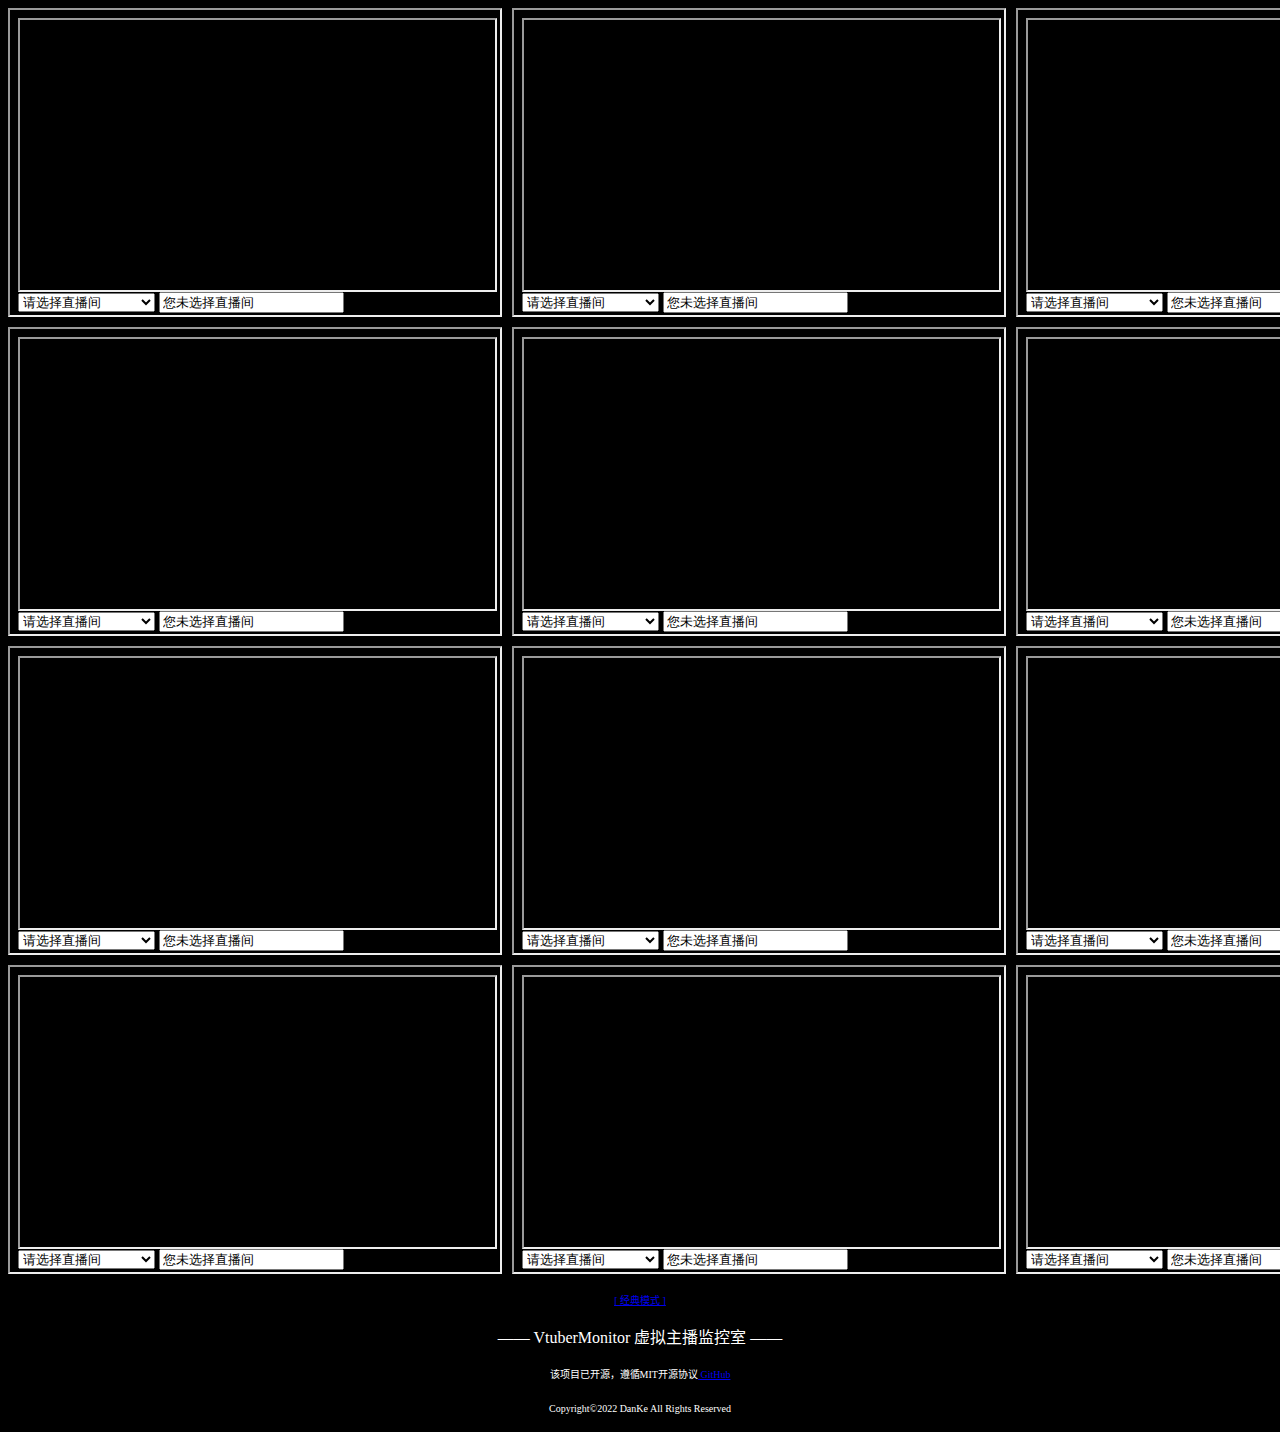
<file: index.html>
<!DOCTYPE html>
<html lang="zh-cn">

<!--
    
    MIT License

Copyright (c) 2022 DanKe

Permission is hereby granted, free of charge, to any person obtaining a copy
of this software and associated documentation files (the "Software"), to deal
in the Software without restriction, including without limitation the rights
to use, copy, modify, merge, publish, distribute, sublicense, and/or sell
copies of the Software, and to permit persons to whom the Software is
furnished to do so, subject to the following conditions:

The above copyright notice and this permission notice shall be included in all
copies or substantial portions of the Software.

THE SOFTWARE IS PROVIDED "AS IS", WITHOUT WARRANTY OF ANY KIND, EXPRESS OR
IMPLIED, INCLUDING BUT NOT LIMITED TO THE WARRANTIES OF MERCHANTABILITY,
FITNESS FOR A PARTICULAR PURPOSE AND NONINFRINGEMENT. IN NO EVENT SHALL THE
AUTHORS OR COPYRIGHT HOLDERS BE LIABLE FOR ANY CLAIM, DAMAGES OR OTHER
LIABILITY, WHETHER IN AN ACTION OF CONTRACT, TORT OR OTHERWISE, ARISING FROM,
OUT OF OR IN CONNECTION WITH THE SOFTWARE OR THE USE OR OTHER DEALINGS IN THE
SOFTWARE.

-->

<head>
    <title>VtuberMonitor</title>
    <meta charset="UTF-8">
    <meta http-equiv="X-UA-Compatible" content="IE=Edge">
    <meta name="viewport" id="viewport" content="width=device-width, initial-scale=1">
    <link rel="icon" type="image/x-icon" href="./icon.jpg">
    <link rel="stylesheet" href="grid-container.css">
    <script type="text/javascript">
        // 检测用户代理字符串是否含有手机浏览器关键字
        function isMobile() {
            return (/Android|webOS|iPhone|iPad|iPod|BlackBerry|IEMobile|Opera Mini/i.test(navigator.userAgent));
        }

        // 页面加载完成后执行判断并跳转
        window.onload = function () {
            if (isMobile()) {
                window.location.href = "./classics.html";
            }
        }
    </script>
</head>

<body style="background-color:rgb(0, 0, 0);">
</body>


<div class="grid-container">
    <iframe scrolling="no" src="foot.html"></iframe>
    <iframe scrolling="no" src="foot.html"></iframe>
    <iframe scrolling="no" src="foot.html"></iframe>
    <iframe scrolling="no" src="foot.html"></iframe>
    <iframe scrolling="no" src="foot.html"></iframe>
    <iframe scrolling="no" src="foot.html"></iframe>
    <iframe scrolling="no" src="foot.html"></iframe>
    <iframe scrolling="no" src="foot.html"></iframe>
    <iframe scrolling="no" src="foot.html"></iframe>
    <iframe scrolling="no" src="foot.html"></iframe>
    <iframe scrolling="no" src="foot.html"></iframe>
    <iframe scrolling="no" src="foot.html"></iframe>
</div>

<div class="container">
    <p align="center">
        <font size="1" color="white"><a href="./classics.html">
                [ 经典模式 ]</a></font>
    </p>
    <p align="center">
        <font size="3" color="white">—— VtuberMonitor 虚拟主播监控室 ——</font>
    </p>
    <p align="center">
        <font size="1" color="white">该项目已开源，遵循MIT开源协议<a href="https://github.com/DanKE123abc/VtuberMonitor">
                GitHub </a></font>
    </p>
    <p align="center">
        <font size="1" color="white">Copyright©2022 DanKe All Rights Reserved</font>
    </p>
</div>
</file>
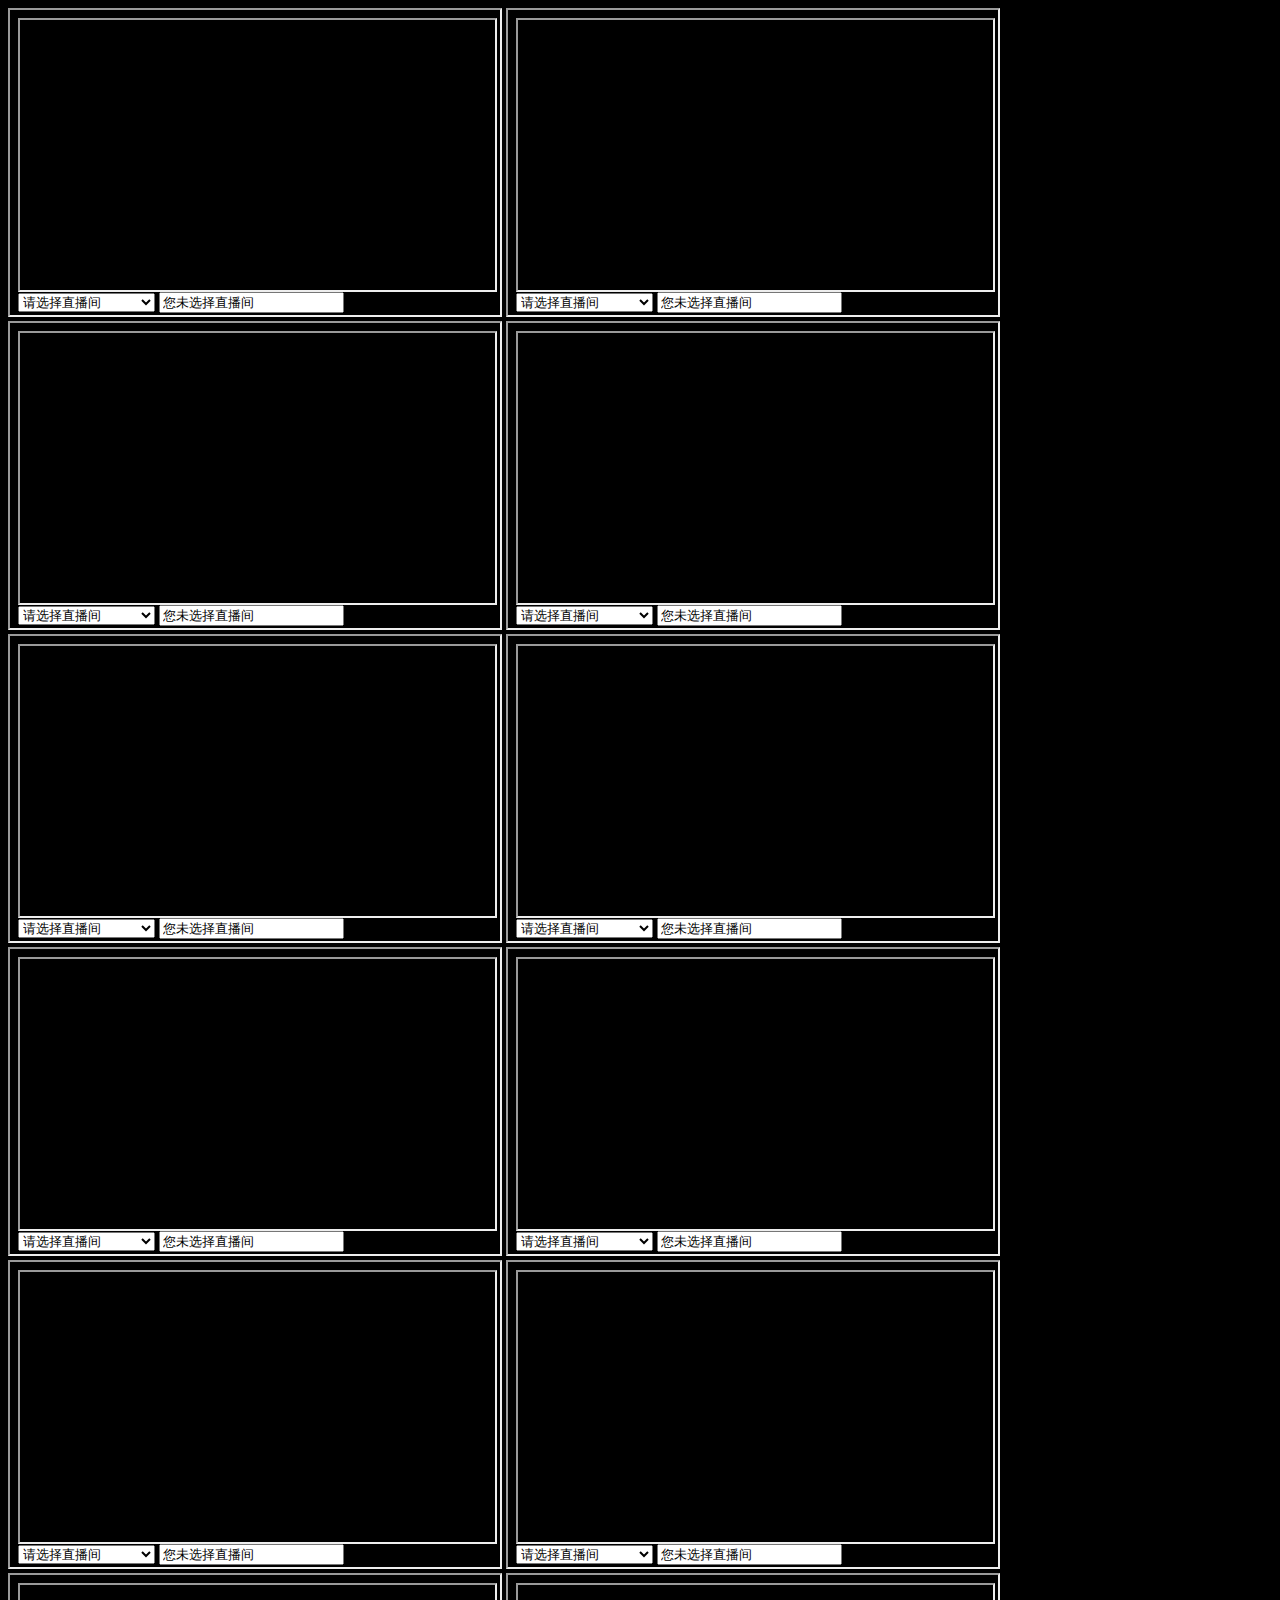
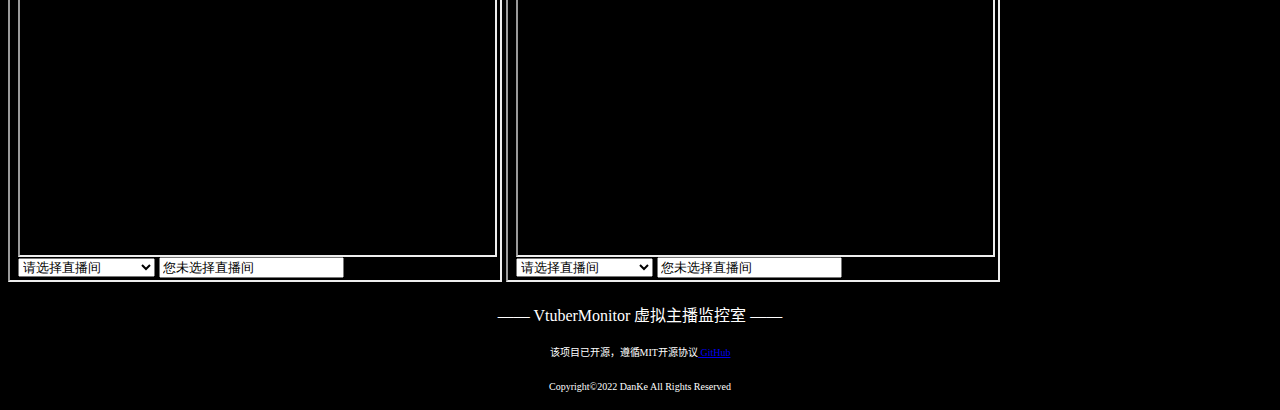
<file: classics.html>
<!DOCTYPE html>
<html lang="zh-cn">

<!--
    
    MIT License

Copyright (c) 2022 DanKe

Permission is hereby granted, free of charge, to any person obtaining a copy
of this software and associated documentation files (the "Software"), to deal
in the Software without restriction, including without limitation the rights
to use, copy, modify, merge, publish, distribute, sublicense, and/or sell
copies of the Software, and to permit persons to whom the Software is
furnished to do so, subject to the following conditions:

The above copyright notice and this permission notice shall be included in all
copies or substantial portions of the Software.

THE SOFTWARE IS PROVIDED "AS IS", WITHOUT WARRANTY OF ANY KIND, EXPRESS OR
IMPLIED, INCLUDING BUT NOT LIMITED TO THE WARRANTIES OF MERCHANTABILITY,
FITNESS FOR A PARTICULAR PURPOSE AND NONINFRINGEMENT. IN NO EVENT SHALL THE
AUTHORS OR COPYRIGHT HOLDERS BE LIABLE FOR ANY CLAIM, DAMAGES OR OTHER
LIABILITY, WHETHER IN AN ACTION OF CONTRACT, TORT OR OTHERWISE, ARISING FROM,
OUT OF OR IN CONNECTION WITH THE SOFTWARE OR THE USE OR OTHER DEALINGS IN THE
SOFTWARE.

-->

<head>
    <title>VtuberMonitor</title>
    <meta charset="UTF-8">
    <meta http-equiv="X-UA-Compatible" content="IE=Edge">
    <meta name="viewport" id="viewport" content="width=device-width, initial-scale=1">
    <link rel="icon" type="image/x-icon" href="./icon.jpg">
</head>

<body style="background-color:rgb(0, 0, 0);"></body>
<div>
    <!--
        主页机位
    -->
    <iframe style="width: 490px;height: 305px;" src="foot.html" scrolling="no" allow="autoplay;encrypted-media"
        allowfullscreen="true"></iframe>
    <iframe style="width: 490px;height: 305px;" src="foot.html" scrolling="no" allow="autoplay;encrypted-media"
        allowfullscreen="true"></iframe>
    <iframe style="width: 490px;height: 305px;" src="foot.html" scrolling="no" allow="autoplay;encrypted-media"
        allowfullscreen="true"></iframe>
    <iframe style="width: 490px;height: 305px;" src="foot.html" scrolling="no" allow="autoplay;encrypted-media"
        allowfullscreen="true"></iframe>
    <iframe style="width: 490px;height: 305px;" src="foot.html" scrolling="no" allow="autoplay;encrypted-media"
        allowfullscreen="true"></iframe>
    <iframe style="width: 490px;height: 305px;" src="foot.html" scrolling="no" allow="autoplay;encrypted-media"
        allowfullscreen="true"></iframe>
    <iframe style="width: 490px;height: 305px;" src="foot.html" scrolling="no" allow="autoplay;encrypted-media"
        allowfullscreen="true"></iframe>
    <iframe style="width: 490px;height: 305px;" src="foot.html" scrolling="no" allow="autoplay;encrypted-media"
        allowfullscreen="true"></iframe>
    <iframe style="width: 490px;height: 305px;" src="foot.html" scrolling="no" allow="autoplay;encrypted-media"
        allowfullscreen="true"></iframe>
    <iframe style="width: 490px;height: 305px;" src="foot.html" scrolling="no" allow="autoplay;encrypted-media"
        allowfullscreen="true"></iframe>
    <iframe style="width: 490px;height: 305px;" src="foot.html" scrolling="no" allow="autoplay;encrypted-media"
        allowfullscreen="true"></iframe>
    <iframe style="width: 490px;height: 305px;" src="foot.html" scrolling="no" allow="autoplay;encrypted-media"
        allowfullscreen="true"></iframe>
</div>


<div class="container">
    <p align="center">
        <font size="3" color="white">—— VtuberMonitor 虚拟主播监控室 ——</font>
    </p>
    <p align="center">
        <font size="1" color="white">该项目已开源，遵循MIT开源协议<a href="https://github.com/DanKE123abc/VtuberMonitor">
                GitHub </a></font>
    </p>
    <p align="center">
        <font size="1" color="white">Copyright©2022 DanKe All Rights Reserved</font>
    </p>
</div>
</file>
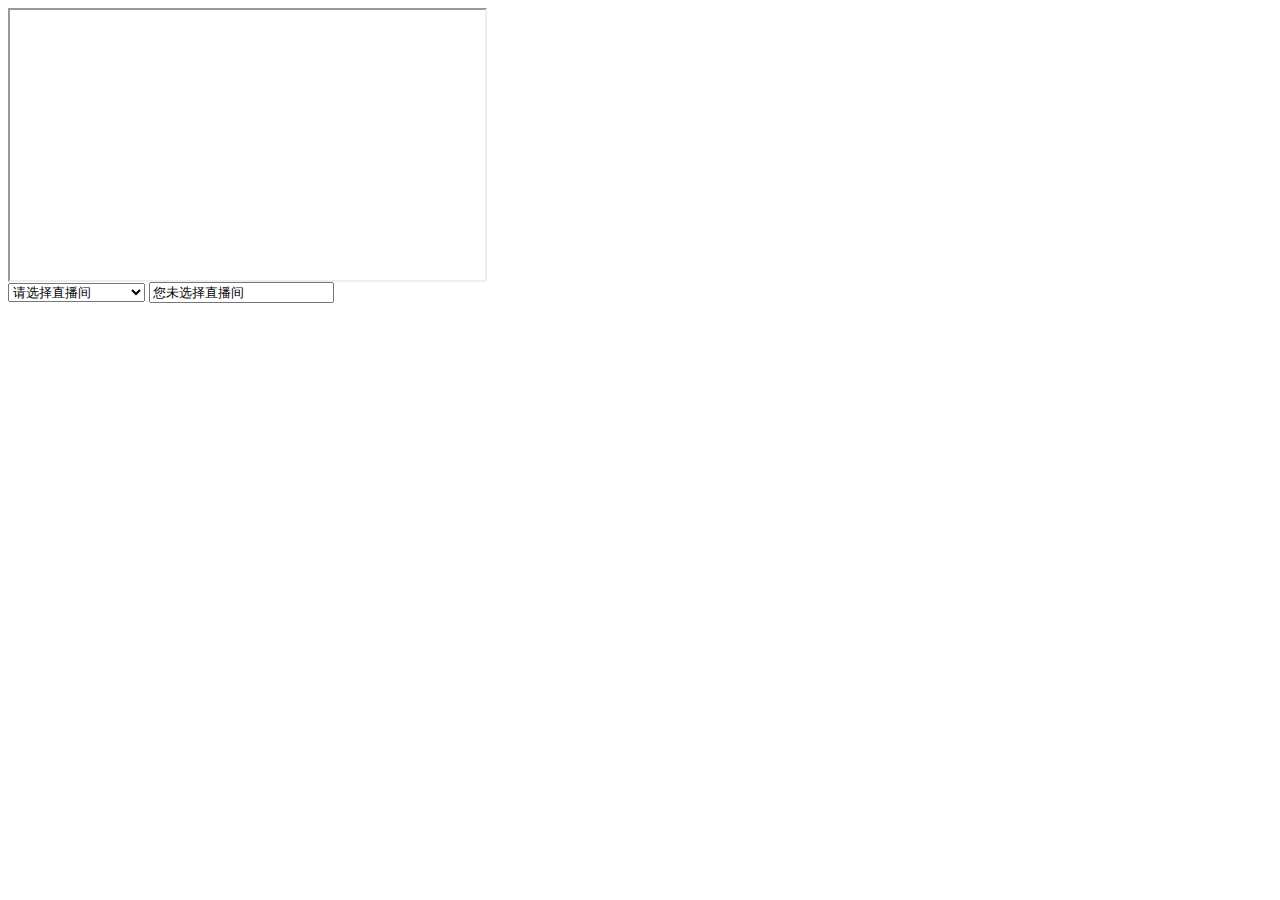
<file: foot.html>
<!--
    
    MIT License

Copyright (c) 2022 DanKe

Permission is hereby granted, free of charge, to any person obtaining a copy
of this software and associated documentation files (the "Software"), to deal
in the Software without restriction, including without limitation the rights
to use, copy, modify, merge, publish, distribute, sublicense, and/or sell
copies of the Software, and to permit persons to whom the Software is
furnished to do so, subject to the following conditions:

The above copyright notice and this permission notice shall be included in all
copies or substantial portions of the Software.

THE SOFTWARE IS PROVIDED "AS IS", WITHOUT WARRANTY OF ANY KIND, EXPRESS OR
IMPLIED, INCLUDING BUT NOT LIMITED TO THE WARRANTIES OF MERCHANTABILITY,
FITNESS FOR A PARTICULAR PURPOSE AND NONINFRINGEMENT. IN NO EVENT SHALL THE
AUTHORS OR COPYRIGHT HOLDERS BE LIABLE FOR ANY CLAIM, DAMAGES OR OTHER
LIABILITY, WHETHER IN AN ACTION OF CONTRACT, TORT OR OTHERWISE, ARISING FROM,
OUT OF OR IN CONNECTION WITH THE SOFTWARE OR THE USE OR OTHER DEALINGS IN THE
SOFTWARE.

-->

<script> 
    function createIframe() {
    var i = document.createElement("iframe");
        frameborder="no";
        framespacing="0";
        i.scrolling="no";
        i.allow="autoplay;encrypted-media";
        i.allowfullscreen="true";
        document.getElementById("div-that-holds-the-iframe").appendChild(i);
    };
     //兼容性处理
     if (window.addEventListener) window.addEventListener("load", createIframe, false);
     else if (window.attachEvent) window.attachEvent("onload", createIframe);
     else window.onload = createIframe;
</script>


<script>
    function change(){    
            var roomid = document.getElementsByName("zhubo")[0].value
            document.getElementById("iframe").src='https://www.bilibili.com/blackboard/live/live-activity-player.html?cid=' +roomid+"&quality=1"
            document.getElementById("now").value="当前直播间号："+ roomid
            if(document.getElementsByName("zhubo")[0].value == "null")
            {
                document.getElementById("now").value="您未选择直播间"
            }
            else if(document.getElementsByName("zhubo")[0].value == "custom")
            {
                document.getElementById("now").value="您未选择直播间"
                Custom()
            }
    }
    function Custom(){
        var x;
        var roomid=prompt("没有想看的主播？输入直播间号吧！","请输入B站直播间号");
        if (roomid!=null && roomid!=""){
            document.getElementById("iframe").src='https://www.bilibili.com/blackboard/live/live-activity-player.html?cid=' +roomid+"&quality=1"
            document.getElementById("now").value="当前直播间号："+ roomid
        }
    }
</script>

<body style="background-color:rgba(0, 0, 0, 0);"></body>
<div>
    <iframe id="iframe" style="width: 475px;height: 270px;" src=""></iframe>
    <div>
        <select name="zhubo" id="zhubo" onchange="change()">
            <option value="null">请选择直播间</option>
            <option value="41682">早稻叽</option>
            <option value="24393">雪狐桑</option>
            <option value="24485048">晨悠光</option>
            <option value="876396">冰糖IO</option>
            <option value="364027">彩虹酱哇</option>
            <option value="4788550">胡桃Usa</option>
            <option value="88615">奈姬niki</option>
            <option value="392523">多多poi、</option>
            <option value="9395707">榛葉nami</option>
            <option value="23256987">陆鳐lulu</option>
            <option value="21514463">七濑Unia</option>
            <option value="7953876">宴宁ccccc</option>
            <option value="22700040">露珀塔_Ruperta</option>
            <option value="23149132">花云凛_propro</option>
            <option value="42270">白桃Shirako</option>
            <option value="24833274">凤小七seven</option>
            <option value="22650610">冥冥meichan</option>
            <option value="9162799">九重紫Official</option>
            <option value="22334596">阳阳不想熬夜</option>
            <option value="22880700">星野怜Official</option>
            <option value="22816111">東雪蓮Official</option>
            <option value="24492970">鹿卡上学不迟到</option>
            <option value="10346218">沁柠Official</option>
            <option value="5384467">溪淽Official_</option>
            <option value="25390382">苏奈Mio_Official</option>
            <option value="22301377">奈奈莉娅Channel</option>
            <option value="21402309">眞白花音_Official</option>
            <option value="22715167">布丁酱Official</option>
            <option value="4138602">小希小桃Channel</option>
            <option value="6632844">孙有劲Sunyeojin</option>
            <option value="22758221">夏川玥玥Official</option>
            <option value="21712406">AIChannel中国绊爱</option>
            <option value="23472646">小鸟游杏子Official</option>
            <option value="custom">自定义直播间</option>
        </select>
        <input type="text" id="now" value="您未选择直播间" readonly="true"> 

    </div>
</div>
</file>
<file: grid-container.css>
.grid-container {
    display: grid;
    grid-template-columns: repeat(3, 1fr);
    grid-gap: 10px;
}

iframe {
    width: 490px;
    height: 305px;
}
</file>
